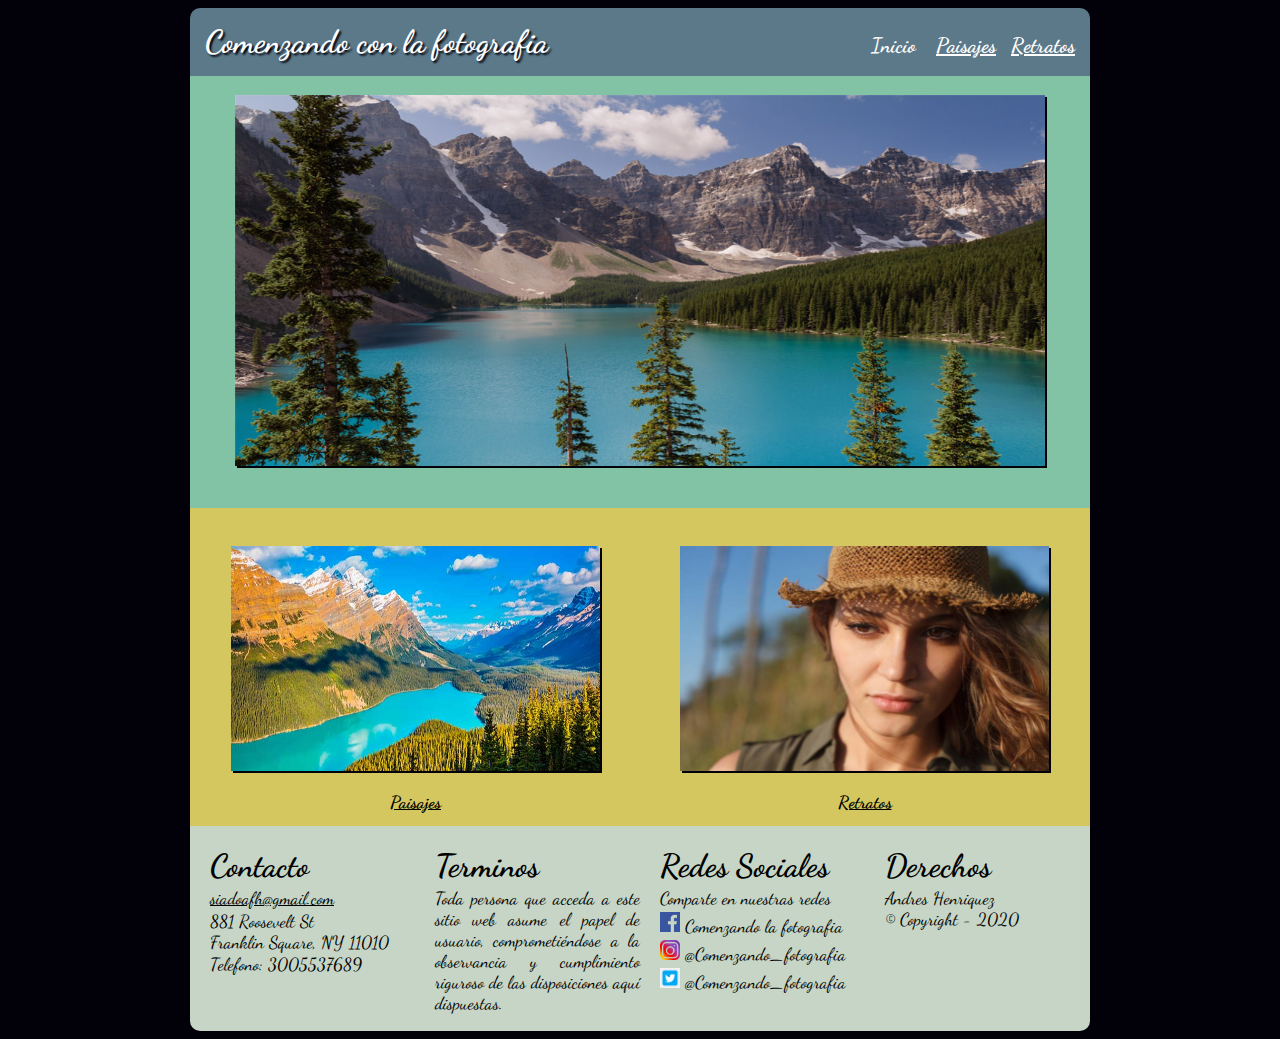
<file: index.html>
<!DOCTYPE html>
<html>
  <head>
    <meta name="viewport" content="width=device-width" user-scalable="no">
    <meta charset="utf-8">
    <link rel="stylesheet" href="css/master.css">
    <link rel="stylesheet" href="css/inicio.css">
    <link href="https://fonts.googleapis.com/css?family=Dancing+Script&display=swap" rel="stylesheet">
    <title>Comenzando con la fotografia</title>
  </head>
  <body>
    <header>
      <div id="titulo">
        <h1>Comenzando con la fotografia</h1>
      </div>
      <div id="caja-enlace">
        <div class="enlaces">
          <a href="index.html" style="text-decoration: none;">Inicio</a>
        </div>
        <div class="enlaces">
          <a href="paisajes.html">Paisajes</a>
        </div>
        <div class="enlaces">
          <a href="retratos.html">Retratos</a>
        </div>
      </div>
    </header>

    <section id="contenido">
      <div id="central">
        <img src="images/imagen-central.jpg" alt="Imagen Central">
      </div>
      <div id="secundaria">
        <div class="img-sec">
          <div id="paisajes">
            <figure>
              <!--imagen paisajes-->
              <a href="paisajes.html"><img src="images/paisaje-1.jpg" alt="Paisajes"></a>
              <figcaption><a href="paisajes.html">Paisajes</a></figcaption>
            </figure>
          </div>
        </div>
        <div class="img-sec">
          <div id="retratos">
            <figure>
              <!--imagen retratos-->
              <a href="retratos.html"><img src="images/retrato-1.jpg" alt="Retratos"></a>
              <figcaption><a href="retratos.html">Retratos</a></figcaption>
            </figure>
          </div>
        </div>
      </div>
    </section>

    <footer>
      <div class="pie">
        <h1>Contacto</h1>
        <a href="mailto:siadoafh@gmail.com">siadoafh@gmail.com</a><br>
        <p>881 Roosevelt St <br>Franklin Square, NY 11010</p>
        <p>Telefono: 3005537689</p>
      </div>
      <div class="pie">
        <h1>Terminos</h1>
        <p>Toda persona que acceda a este sitio web asume el papel de usuario, comprometiéndose a la observancia y cumplimiento riguroso de las disposiciones aquí dispuestas.</p>
      </div>
      <div class="pie">
        <h1>Redes Sociales</h1>
        <p>Comparte en nuestras redes</p>
        <div class="logos">
          <p><img src="logos/logo-fb.png" alt="Facebook"> Comenzando la fotografia</p>
        </div>
        <div class="logos">
          <p><img src="logos/logo-ig.png" alt="Instagram"> @Comenzando_fotografia</p>
        </div>
        <div class="logos">
          <p><img src="logos/logo-tw.png" alt="Twitter"> @Comenzando_fotografia</p>
        </div>
      </div>
      <div class="pie">
        <h1>Derechos</h1>
        <p>Andres Henriquez <br>© Copyright - 2020</p>
      </div>
    </footer>
  </body>
</html>
</file>
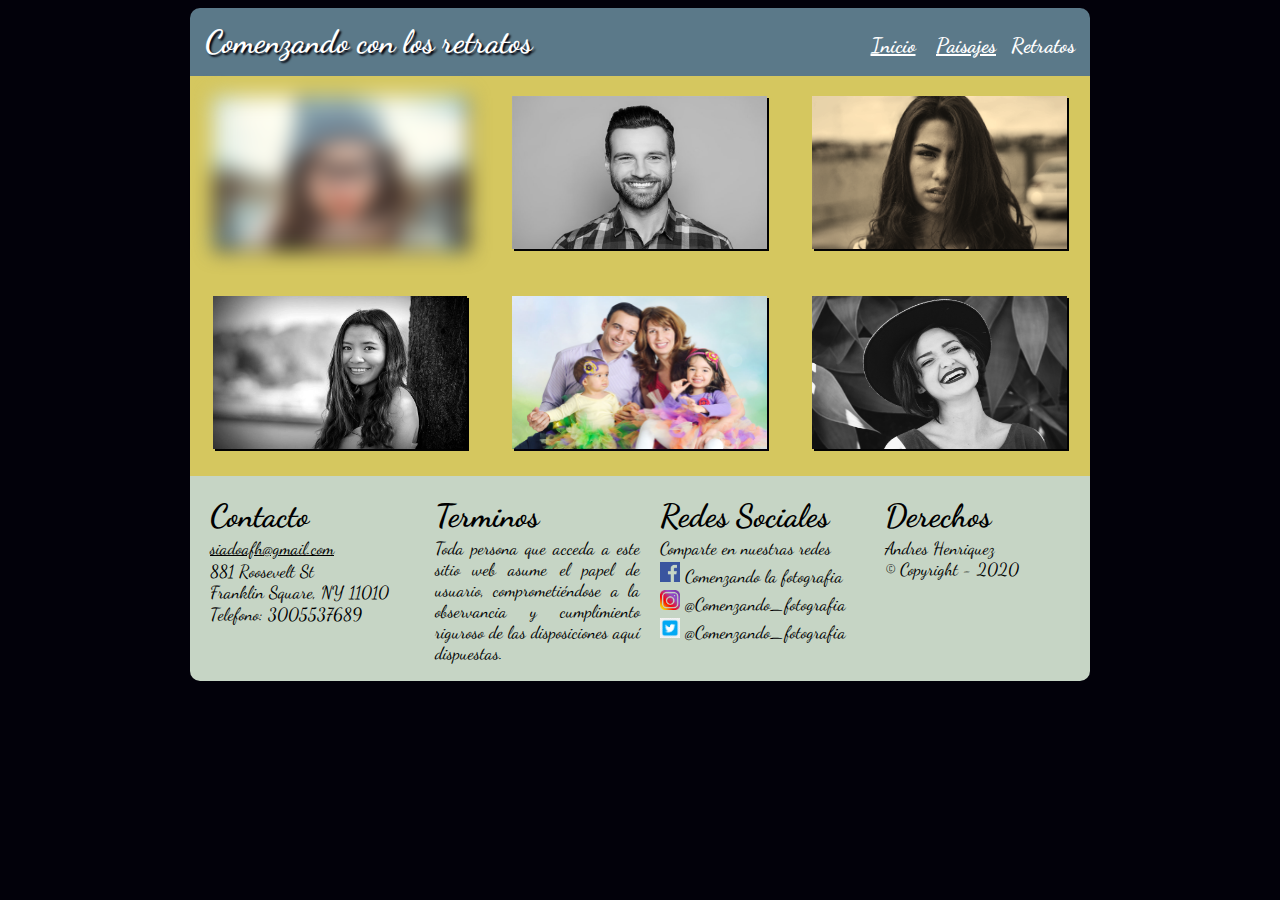
<file: retratos.html>
<!DOCTYPE html>
<html>
  <head>
    <meta name="viewport" content="width=device-width" user-scalable="no">
    <meta charset="utf-8">
    <link rel="stylesheet" href="css/master.css">
    <link rel="stylesheet" href="css/galeria.css">
    <link href="https://fonts.googleapis.com/css?family=Dancing+Script&display=swap" rel="stylesheet">
    <title>Comenzando con los retratos</title>
  </head>
  <body>
    <header>
      <div id="titulo">
        <h1>Comenzando con los retratos</h1>
      </div>
      <div id="caja-enlace">
        <div class="enlaces">
          <a href="index.html">Inicio</a>
        </div>
        <div class="enlaces">
          <a href="paisajes.html">Paisajes</a>
        </div>
        <div class="enlaces">
          <a href="retratos.html" style="text-decoration: none;">Retratos</a>
        </div>
      </div>
    </header>

    <section id="galeria">
      <div class="carretes">
        <div class="blur">
          <img src="images/retrato-2.jpg" alt="Retrato">
        </div>
        <div class="gris">
          <img src="images/retrato-3.jpg" alt="Retrato">
        </div>
        <div class="sepia">
          <img src="images/retrato-4.jpg" alt="Retrato">
        </div>
      </div>
      <div class="carretes">
        <div class="gris">
          <img src="images/retrato-5.jpg" alt="Retrato">
        </div>
        <div class="original">
          <img src="images/retrato-6.jpg" alt="Retrato">
        </div>
        <div class="gris">
          <img src="images/retrato-7.jpg" alt="Retrato">
        </div>
      </div>
    </section>

    <footer>
      <div class="pie">
        <h1>Contacto</h1>
        <a href="mailto:siadoafh@gmail.com">siadoafh@gmail.com</a><br>
        <p>881 Roosevelt St <br>Franklin Square, NY 11010</p>
        <p>Telefono: 3005537689</p>
      </div>
      <div class="pie">
        <h1>Terminos</h1>
        <p>Toda persona que acceda a este sitio web asume el papel de usuario, comprometiéndose a la observancia y cumplimiento riguroso de las disposiciones aquí dispuestas.</p>
      </div>
      <div class="pie">
        <h1>Redes Sociales</h1>
        <p>Comparte en nuestras redes</p>
        <div class="logos">
          <p><img src="logos/logo-fb.png" alt="Facebook"> Comenzando la fotografia</p>
        </div>
        <div class="logos">
          <p><img src="logos/logo-ig.png" alt="Instagram"> @Comenzando_fotografia</p>
        </div>
        <div class="logos">
          <p><img src="logos/logo-tw.png" alt="Twitter"> @Comenzando_fotografia</p>
        </div>
      </div>
      <div class="pie">
        <h1>Derechos</h1>
        <p>Andres Henriquez <br>© Copyright - 2020</p>
      </div>
    </footer>
  </body>
</html>
</file>
<file: css/master.css>
@media (min-width:900px) {
  @keyframes slidein {
    0%{margin-top: 150%;}
    60%{margin-top: -5%;}
    100%{margin-top: 0%;}
  }
  body{
    background-color: #02010a;
    font-family: 'Dancing Script', cursive;
    width: 900px;
    margin-left: auto;
    margin-right: auto;
    animation-name: slidein;
    animation-duration: 1s;
  }
  header{
    background-color: #5b7989;
    border-radius: 10px 10px 0px 0px;
    display: flex;
    flex-direction: row;
    color: white;
  }
  #titulo{
    width: 75%;
    text-shadow: 2px 2px 2px #02010a;
  }
  #titulo h1{
    margin: 15px;
  }
  #caja-enlace{
    width: 25%;
    display: flex;
    flex-direction: row;
  }
  .enlaces{
    margin-top: 15px;
    width: 33.3%;
    text-align: center;
    padding: 10px 15px 0px 0px;
    font-size: 1.3em;
    font-weight: bold;
  }
  .enlaces a{
    color: white;
    text-decoration: underline;
  }
  footer{
    background-color: #c6d5c5;
    border-radius: 0px 0px 10px 10px;
    display: flex;
    flex-flow: row;
    clear: both;
    padding-bottom: 15px;
  }
  .pie{
    width: 25%;
    text-align: justify;
    padding-left: 20px;
  }
  .pie h1{
    margin-block-end: 3px;
  }
  .pie p{
    margin-block-start: 1.5px;
    margin-block-end: 1.5px;
    font-size: 1.1em;
  }
  .pie a{
    font-size: 1.1em;
    color: black;
    text-decoration: underline;
  }
  .logos{
    display: flex;
    flex-direction: column;
  }
  .logos img{
    width: 20px;
    height: 20px;
  }
}

@media (max-width:900px){
  @keyframes slidein {
    0%{margin-top: 150%;}
    60%{margin-top: -5%;}
    100%{margin-top: 0%;}
  }
  body{
    background-color: #02010a;
    font-family: 'Dancing Script', cursive;
    width: 100%;
    margin-left: auto;
    margin-right: auto;
    animation-name: slidein;
    animation-duration: 1s;
  }
  header{
    background-color: #5b7989;
    border-radius: 10px 10px 0px 0px;
    width: 100%;
    display: flex;
    flex-direction: column;
    color: white;
  }
  #titulo h1{
    margin: 15px;
    text-align: center;
    font-size: 9.5vw;
    text-shadow: 2px 2px 2px #02010a;
  }
  #caja-enlace{
    display: flex;
    flex-direction: row;
  }
  .enlaces{
    margin: 15px 0px;
    width: 33.3%;
    text-align: center;
    font-size: 6vw;
    font-weight: bold;
  }
  .enlaces a{
    color: white;
    text-decoration: underline;
  }
  footer{
    width: 100%;
    background-color: #c6d5c5;
    border-radius: 0px 0px 10px 10px;
    display: flex;
    flex-flow: column;
    clear: both;
    padding-bottom: 15px;
  }
  .pie{
    padding: 15px;
    text-align: justify;
  }
  .pie h1{
    margin-block-end: 3px;
    font-size: 6.5vw;
  }
  .pie p{
    margin-block-start: 1.5px;
    margin-block-end: 1.5px;
    font-size: 4vw;
  }
  .pie a{
    font-size: 4vw;
    color: black;
    text-decoration: underline;
  }
  .logos{
    display: flex;
    flex-direction: column;
  }
  .logos img{
    width: 20px;
    height: 20px;
  }
}
</file>
<file: css/inicio.css>
@media (min-width:900px) {
  #contenido{
    height: 750px;
  }
  #central{
    background-color: #82c3a6;
    padding-top: 1.2em;
    height: 55%;
  }
  #central img{
    display: block;
    margin-left: auto;
    margin-right: auto;
    width: 90%;
    height: 90%;
    box-shadow: 2px 2px #02010a;
  }
  #secundaria{
    background-color: #d5c75f;
    display: flex;
    flex-direction: row;
    border: 1px solid #d5c75f;
    height: 45%;
  }
  .img-sec{
    width: 50%;
    text-align: center;
  }
  .img-sec img{
    display: block;
    margin-left: auto;
    margin-right: auto;
    width: 100%;
    height: 225px;
    box-shadow: 2px 2px #02010a;
    transition: transform 1s;
  }
  .img-sec a{
    margin: 10px;
    font-size: 1.1em;
    font-weight: bold;
    color: black;
  }
  #paisajes img:hover{
    transform: rotate(10deg);
    box-shadow: 2px 2px #82c3a6;
  }
  #retratos img:hover{
    transform: translate(20px,-5px);
    box-shadow: 2px 2px #82c3a6;
  }
}

@media (max-width:900px){
  #central{
    background-color: #82c3a6;
    padding: 1.2em;
  }
  #central img{
    display: block;
    margin-left: auto;
    margin-right: auto;
    width: 90%;
    box-shadow: 2px 2px #02010a;
  }
  #secundaria{
    background-color: #d5c75f;
    display: flex;
    flex-direction: column;
    border: 1px solid #d5c75f;
  }
  .img-sec div{
    width: 100%;
    text-align: center;
  }
  .img-sec figure{
    margin-top: 0px;
  }
  .img-sec img{
    display: block;
    margin-left: auto;
    margin-right: auto;
    width: 100%;
    box-shadow: 2px 2px #02010a;
    transition: transform 1s;
  }
  .img-sec a{
    margin: 10px;
    font-size: 4vw;
    font-weight: bold;
    color: black;
  }
  #paisajes img:hover{
    transform: rotate(10deg);
    box-shadow: 2px 2px #82c3a6;
  }
  #retratos img:hover{
    transform: translate(20px,-5px);
    box-shadow: 2px 2px #82c3a6;
  }
}
</file>
<file: css/galeria.css>
@media (min-width:900px) {
  #galeria{
    background-color: #d5c75f;
    height: 400px;
  }
  .carretes{
    height: 50%;
    display: flex;
    flex-direction: row;
  }
  .carretes div{
    margin-top: 20px;
    width: 33.33%;
  }
  .carretes div img{
    display: block;
    margin-left: auto;
    margin-right: auto;
    width: 85%;
    height: 85%;
    box-shadow: 2px 2px #02010a;
  }
  .blur{
    -webkit-filter: blur(10px);
  	filter: blur(10px);
  }
  .gris{
    -webkit-filter: grayscale(100%);
  	filter: grayscale(100%);
  }
  .sepia{
    -webkit-filter: sepia(90%);
  	filter: sepia(90%)
  }
}

@media (max-width:900px){
  #galeria{
    background-color: #d5c75f;
  }
  .carretes{
    display: flex;
    flex-direction: column;
  }
  .carretes div{
    margin: 20px 0px;
    width: 100%;
  }
  .carretes div img{
    display: block;
    margin-left: auto;
    margin-right: auto;
    width: 85%;
    height: 85%;
    box-shadow: 2px 2px #02010a;
  }
  .blur{
    -webkit-filter: blur(10px);
  	filter: blur(10px);
  }
  .gris{
    -webkit-filter: grayscale(100%);
  	filter: grayscale(100%);
  }
  .sepia{
    -webkit-filter: sepia(90%);
  	filter: sepia(90%)
  }
}
</file>
